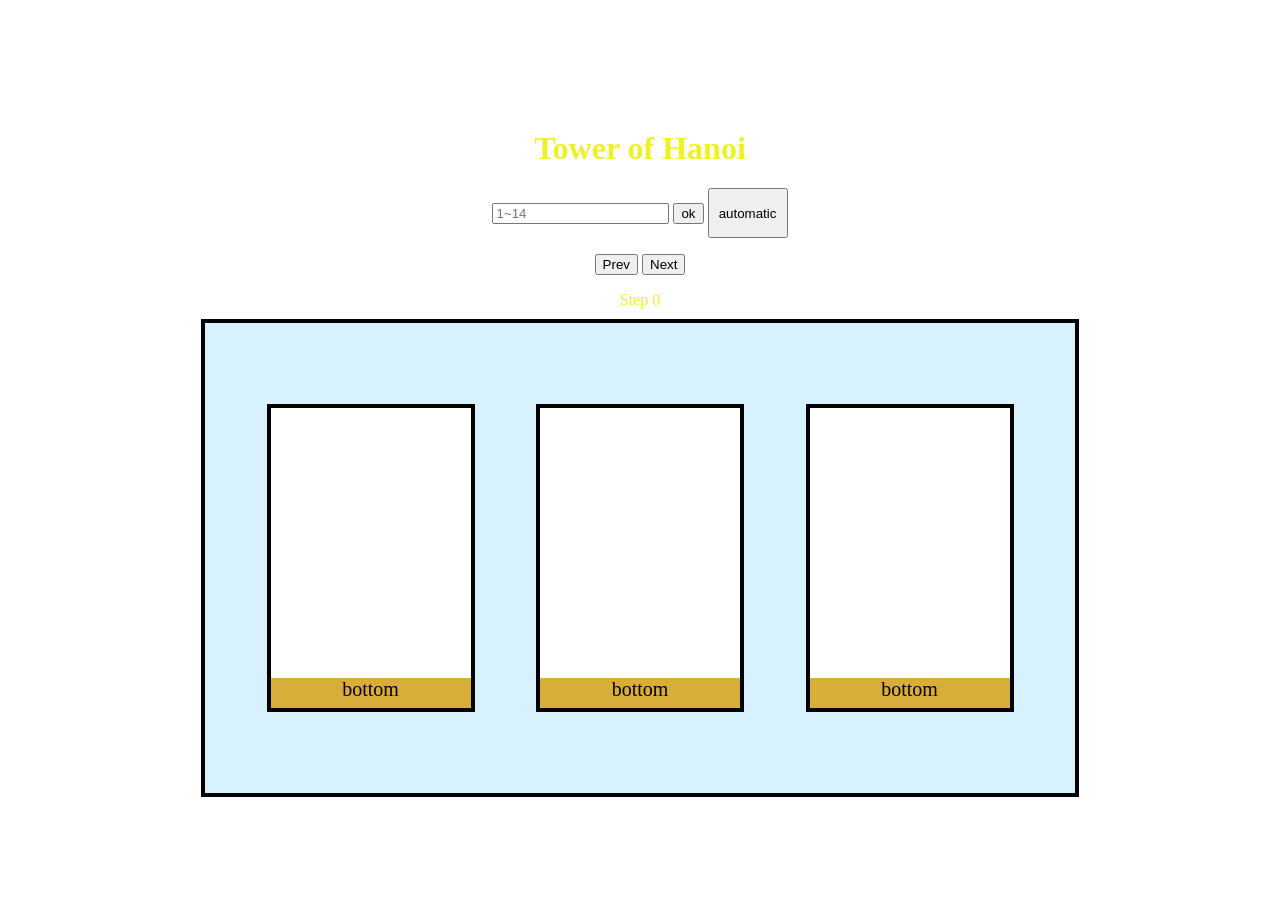
<file: index.html>
<!DOCTYPE html>
<html>
    <head>
        <title>Tower of Hanoi</title>
        <meta charset="UTF-8"/>
        <link rel="stylesheet" href="index.css"/>
    </head>
    <body>
        <h1><b>Tower of Hanoi</b></h1>
        <div id="input">
            <input type="number" id="num"placeholder="1~14"/>
            <button onclick="check_num()" id="button">ok</button>
            <button onclick="auto_move()" class="auto_move">automatic</button>
            <p id="show_respond"></p>
        </div>
        <div>
            <button onclick="Prev()">Prev</button>
            <button onclick="Next()">Next</button>
            <p id="show_respond2"></p>
        </div>
        <div id="step">Step 0</div>
        <div id="content">
            <div id="box1"class="box">
                <div class="bottom">bottom</div>
            </div>
            <div id="box2" class="box">
                <div class="bottom">bottom</div>
            </div>
            <div id="box3" class="box">
                <div class="bottom">bottom</div>
            </div>
        </div>
    </body>
    <script src="index.js"></script>
</html>
</file>
<file: index.css>
.link{
    position:fixed;
    bottom:20px;
    left:20px;
}

#content{
    display: flex;
    justify-content: space-evenly;
    margin: 10px;
    padding: 10px;
    background-color: rgba(48, 185, 248, 0.192);
    width: 850px;
    height: 450px;
    border: 4px solid black;
    flex-wrap: wrap;
    align-items: center;
}
.box{
    display: flex;
    flex-direction: column-reverse;
    width: 200px;
    height: 300px;
    position: relative;
    border: 4px solid black;
    background-color: white;
    margin: 10px;
    align-items: center;
    font-size: 12px;
    color: rgb(7, 0, 0);
    text-align: center;
}
.bottom{
    background-color: rgba(212, 166, 39, 0.911);
    width: 200px;
    height: 30px;
    font-size: 20px;
}
body{
    font-family: Roboto;
    display: flex;
    align-items: center;
    justify-content: center; 
    flex-direction: column;
    /* background-image: url('https://wallpaperaccess.com/full/2925311.jpg'); */
    /* background-image: url('https://wallpapercave.com/wp/wp4787564.jpg'); */
    
    /* background-image: url('https://encrypted-tbn0.gstatic.com/images?q=tbn:ANd9GcSD4ZmCVGD-7dm1oAzIZQRGboe_cZFDIVOZu9T_GHxEdUxLewV7H_8FQowh3totnVxpjPQ&usqp=CAU'); */
    /* background-image: url('[data-uri]'); */
    /* background-image: url('https://encrypted-tbn0.gstatic.com/images?q=tbn:ANd9GcRDqxA5Xx0e5ktQGizx2TtEdfklRYwBgGiOtg&usqp=CAU'); */
    /* background-image: url('[data-uri]'); */
    background-image: url('https://cdn.pixabay.com/photo/2020/03/22/06/57/game-background-4956017_1280.jpg');
    background-repeat: no-repeat;
    background-position: center;
    background-size: cover; 
    color:rgb(238, 241, 35);
}
html, body{
    height: 100%;
}
.brick{
    position: relative;
    border: 2px dashed rgb(0, 0, 0);
    /* background-color: green; */
    color: rgb(255, 161, 161);
    width: 150px;
    height: 12px;
    margin: 2px;
}
@keyframes move{
    35%{bottom:100px;}
    65%{left:300px;}
    100%{top:100px;}
}
.brick_animation{
    animation-name: move;
    animation-duration: 5s;
    animation-iteration-count: 1;
}
#input{
    margin: 0px;
    padding: 0px;
    animation-name: move;
    animation-duration: 5s;
    animation-iteration-count: 1;
}
.auto_move{
    width: 80px;
    height: 50px;
}
</file>
